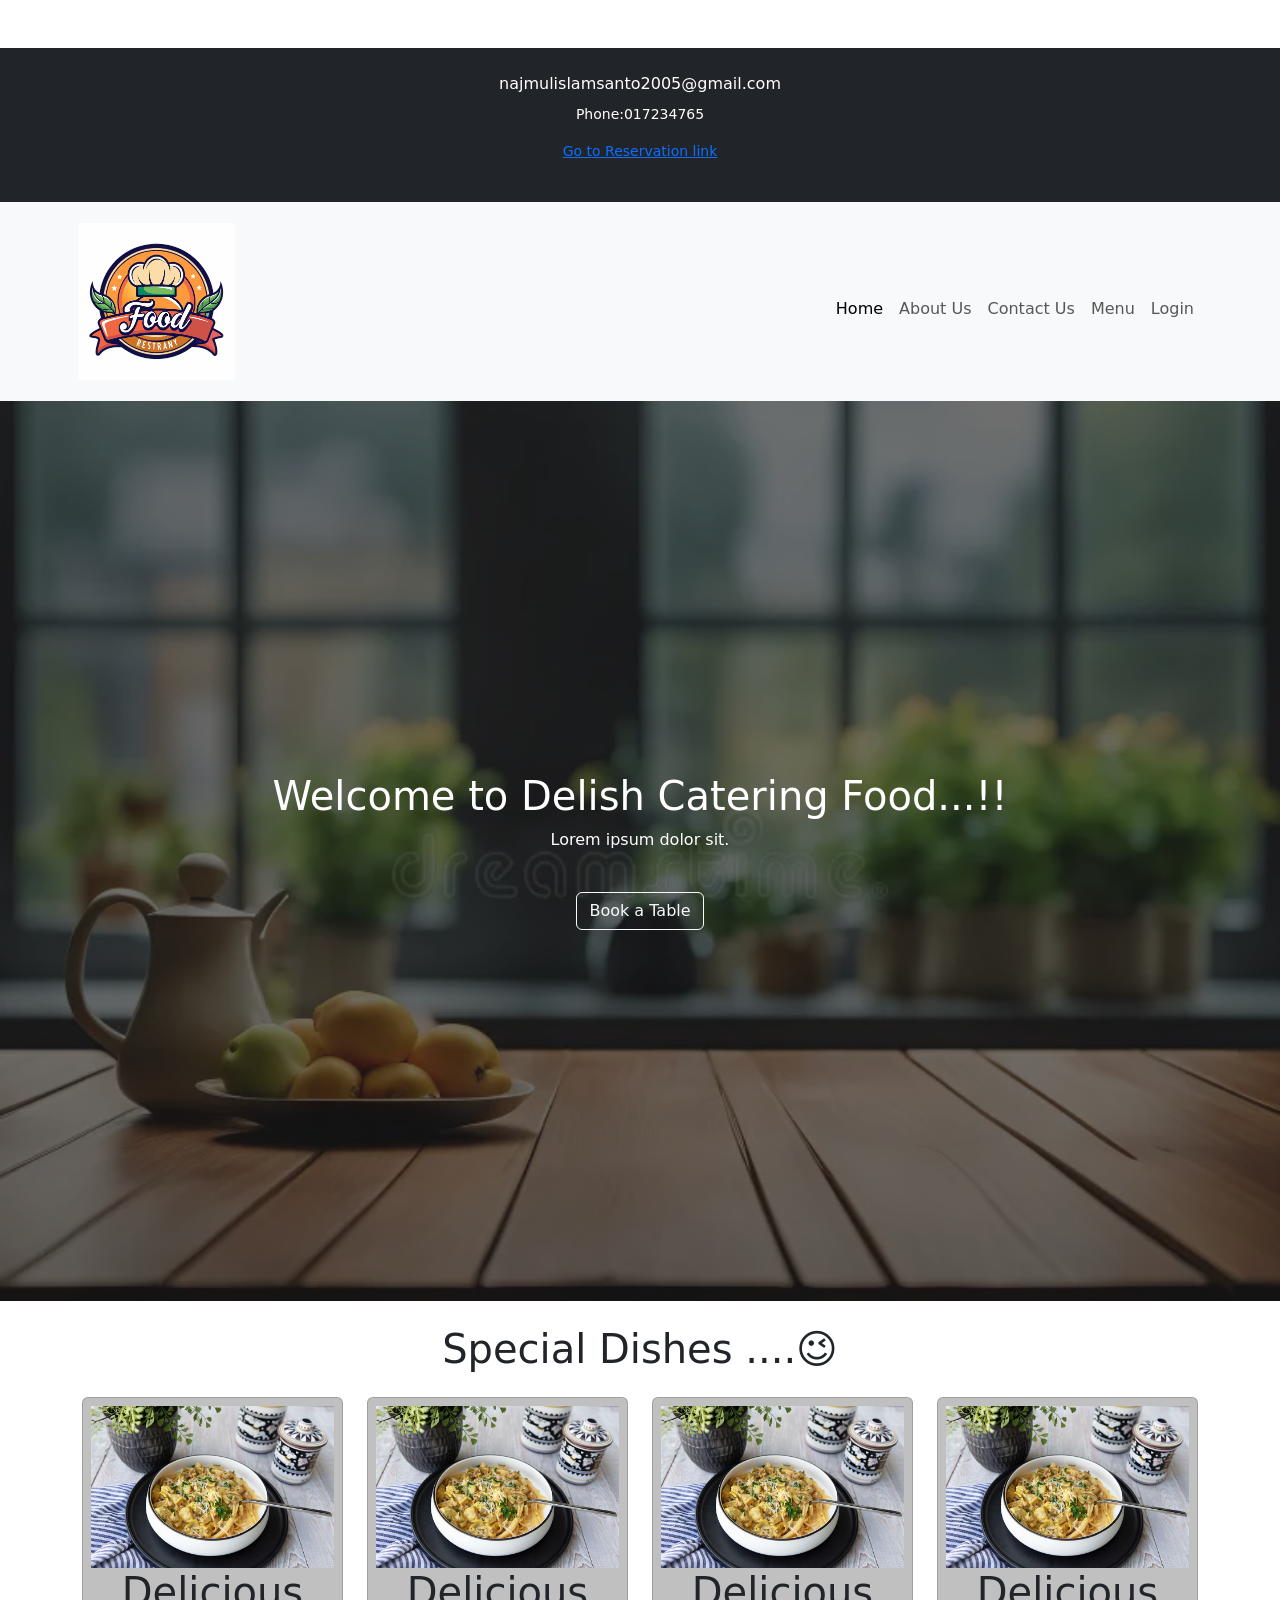
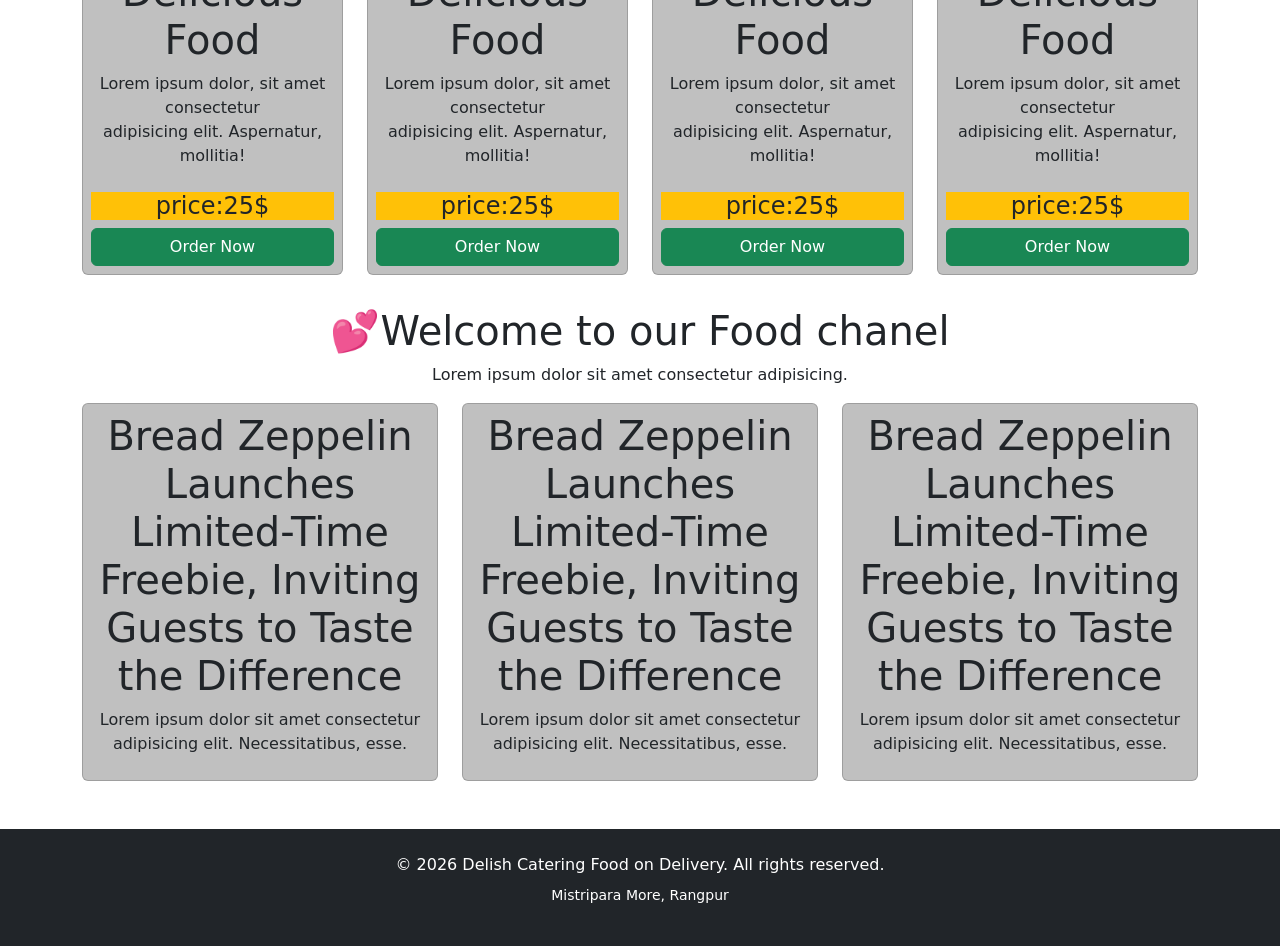
<file: index.html>
<!doctype html>
<html lang="en" data-bs-theme="light">

<head>
  <title>Restaurant</title>
  <!-- Required meta tags -->
  <meta charset="utf-8" />
  <meta name="viewport" content="width=device-width, initial-scale=1" />

  <!-- Bootstrap CSS v5.3.8 -->
  <link href="https://cdn.jsdelivr.net/npm/bootstrap@5.3.8/dist/css/bootstrap.min.css" rel="stylesheet"
    integrity="sha384-sRIl4kxILFvY47J16cr9ZwB07vP4J8+LH7qKQnuqkuIAvNWLzeN8tE5YBujZqJLB" crossorigin="anonymous" />
  <link rel="stylesheet" href="style.css">
</head>

<body>

  <!----===== header start =====---->

  <header class="bg-dark text-white py-4 mt-5">
    <div class="container text-center">
      <p class="mb-0">najmulislamsanto2005@gmail.com</p>
      <p class="small mt-2">Phone:017234765</p>
      <p class="small mt-2">
        <a href="https://www.alaskaair.com/booking/link-reservations ">Go to Reservation link</a>
      </p>

    </div>
  </header>


  <!----===== header Exit =====---->



  <nav class="navbar navbar-expand-lg bg-body-tertiary">
    <div class="container p-2">
      <a class="navbar-brand" href="#">
        <img class="h-25 w-25" src="img/logo.avif" alt="logo">
      </a>
      <button class="navbar-toggler" type="button" data-bs-toggle="collapse" data-bs-target="#navbarNav"
        aria-controls="navbarNav" aria-expanded="false" aria-label="Toggle navigation">
        <span class="navbar-toggler-icon"></span>
      </button>
      <div class="collapse navbar-collapse justify-content-end  mt-3" id="navbarNav">
        <ul class="navbar-nav">
          <li class="nav-item">
            <a class="nav-link active" aria-current="page" href="index.html">Home</a>
          </li>

          <li class="nav-item">
            <a class="nav-link" href="about.html">About Us</a>
          </li>
          <li class="nav-item">
            <a class="nav-link" href="contact.html">Contact Us</a>
          </li>
          <li class="nav-item">
            <a class="nav-link" href="menu.html">Menu</a>
          </li>
          <li class="nav-item">
            <a class="nav-link" href="login.html">Login</a>
          </li>


        </ul>
      </div>
    </div>
  </nav>






  <main>
    <div class="banner-full align-items-center">
      <div class="banner-content align-items-center d-flex text-center justify-content-center text-white">
        <div class="text-center ">
          <h1>Welcome to Delish Catering Food...!!</h1>
          <p>Lorem ipsum dolor sit.</p><br>
          <button class="btn btn-outline-light" type="submit">Book a Table</button>

        </div>

      </div>
    </div>
  </main>



  <div class="container text-center py-4">
    <h1>Special Dishes ....😉</h1>
    <div class="row">


      <div class="col-md-6 col-lg-3">
        <div class="card mt-3 p-2">
          <img src="img/dish..3.webp" alt="card1">
          <h1>Delicious Food</h1>
          <p>Lorem ipsum dolor, sit amet consectetur <br> adipisicing elit. Aspernatur, mollitia!</p>
          <h4 class="bg-warning mt-2">price:25$</h4>
          <button type="button" class="btn btn-success">Order Now</button>


        </div>

      </div>

      <div class="col-md-6 col-lg-3">
        <div class="card mt-3 p-2">
          <img src="img/dish..3.webp" alt="card1">
          <h1>Delicious Food</h1>
          <p>Lorem ipsum dolor, sit amet consectetur <br> adipisicing elit. Aspernatur, mollitia!</p>
          <h4 class="bg-warning mt-2">price:25$</h4>
          <button type="button" class="btn btn-success">Order Now</button>


        </div>

      </div>

      <div class="col-md-6 col-lg-3">
        <div class="card mt-3 p-2">
          <img src="img/dish..3.webp" alt="card1">
          <h1>Delicious Food</h1>
          <p>Lorem ipsum dolor, sit amet consectetur <br> adipisicing elit. Aspernatur, mollitia!</p>
          <h4 class="bg-warning mt-2">price:25$</h4>
          <button type="button" class="btn btn-success">Order Now</button>


        </div>

      </div>

      <div class="col-md-6 col-lg-3">
        <div class="card mt-3 p-2">
          <img src="img/dish..3.webp" alt="card1">
          <h1>Delicious Food</h1>
          <p>Lorem ipsum dolor, sit amet consectetur <br> adipisicing elit. Aspernatur, mollitia!</p>
          <h4 class="bg-warning mt-2">price:25$</h4>
          <button type="button" class="btn btn-success">Order Now</button>


        </div>

      </div>


    </div>
  </div>



  <div class="container text-center mt-2">
    <h1>💕Welcome to our Food chanel </h1>
    <p>Lorem ipsum dolor sit amet consectetur adipisicing.</p>
    <div class="row">


      <div class="col-md-4">
        <div class="card p-2">
          <h1>Bread Zeppelin Launches Limited-Time Freebie, Inviting Guests to Taste the Difference</h1>
          <p>Lorem ipsum dolor sit amet consectetur <br> adipisicing elit. Necessitatibus, esse.</p>
        </div>

      </div>

      <div class="col-md-4">
        <div class="card p-2">
          <h1>Bread Zeppelin Launches Limited-Time Freebie, Inviting Guests to Taste the Difference</h1>
          <p>Lorem ipsum dolor sit amet consectetur <br> adipisicing elit. Necessitatibus, esse.</p>
        </div>

      </div>

      <div class="col-md-4">
        <div class="card p-2">
          <h1>Bread Zeppelin Launches Limited-Time Freebie, Inviting Guests to Taste the Difference</h1>
          <p>Lorem ipsum dolor sit amet consectetur <br> adipisicing elit. Necessitatibus, esse.</p>
        </div>

      </div>



    </div>
  </div>














  <!-- ====================== Footer Start =================== -->
  <footer class="bg-dark text-white py-4 mt-5">
    <div class="container text-center">
      <p class="mb-0">&copy; 2026 Delish Catering Food on Delivery. All rights reserved.</p>
      <p class="small mt-2"><i class="fa-solid fa-map-pin"></i> Mistripara More, Rangpur</p>
    </div>
  </footer>

  <!-- ====================== Footer Exit =================== -->
  <!-- Bootstrap JavaScript Bundle (includes Popper) -->
  <script src="https://cdn.jsdelivr.net/npm/bootstrap@5.3.8/dist/js/bootstrap.bundle.min.js"
    integrity="sha384-FKyoEForCGlyvwx9Hj09JcYn3nv7wiPVlz7YYwJrWVcXK/BmnVDxM+D2scQbITxI"
    crossorigin="anonymous"></script>
</body>

</html>
</file>
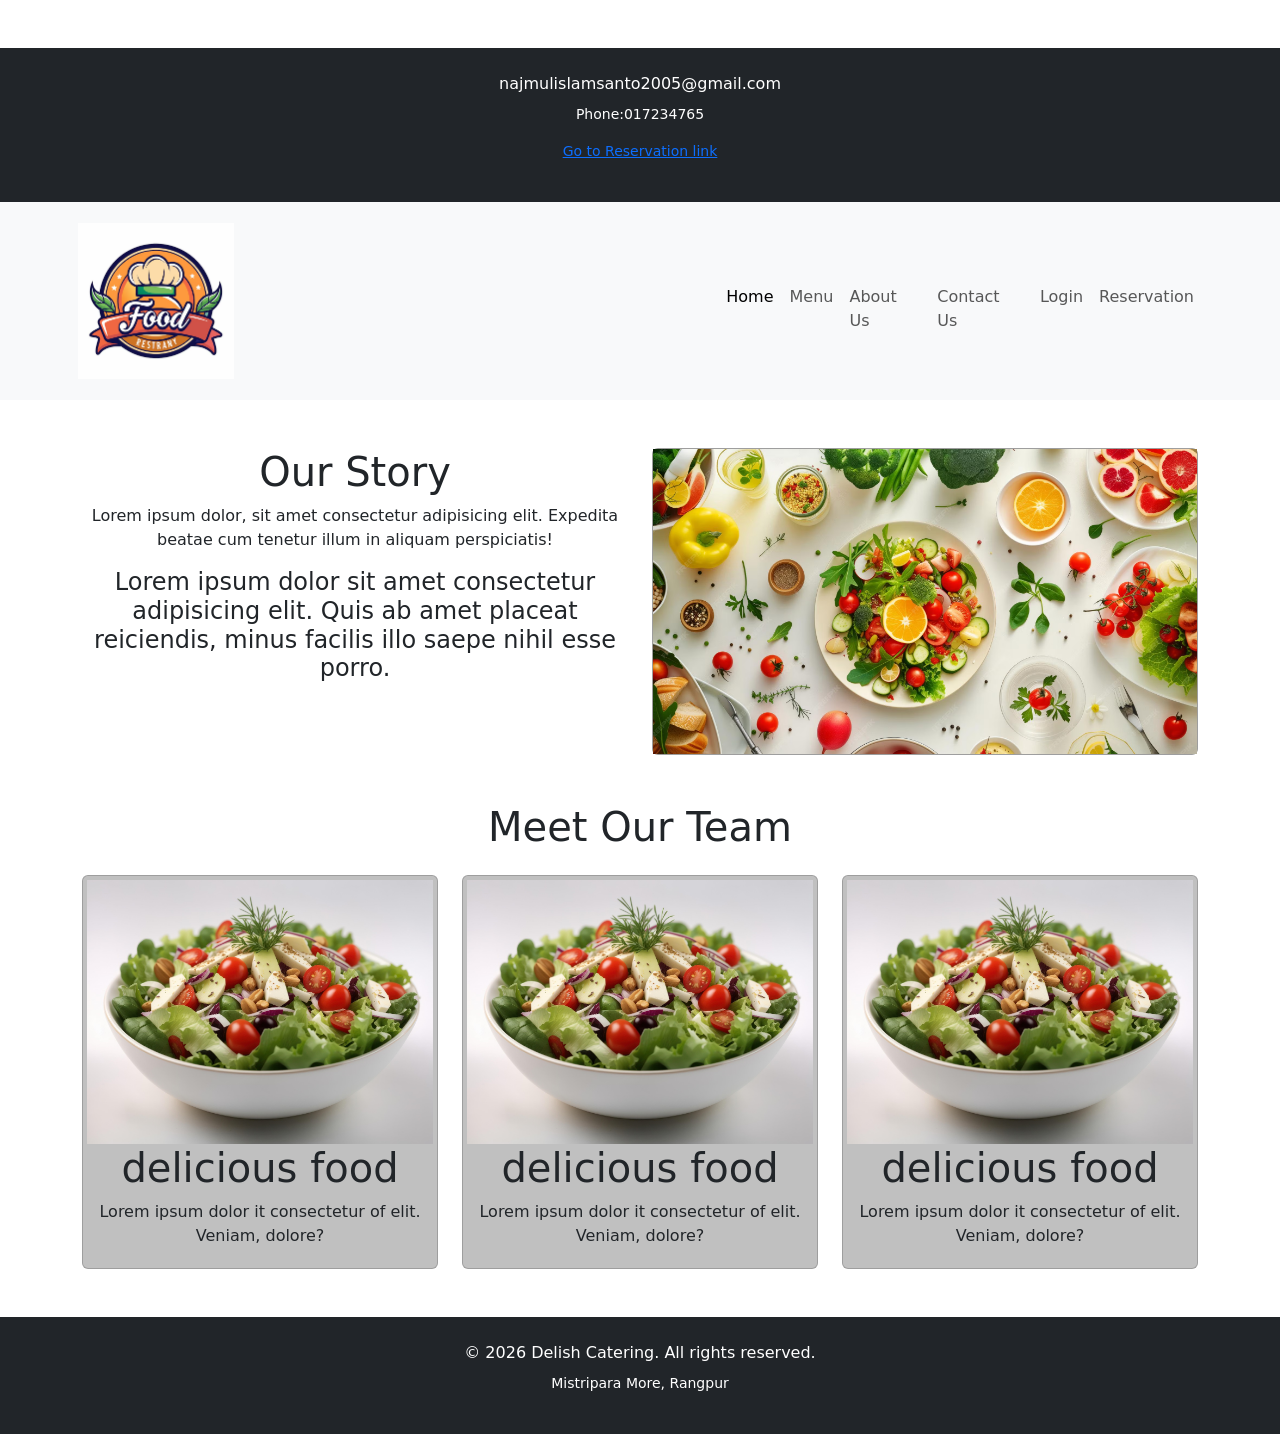
<file: about.html>
<!doctype html>
<html lang="en" data-bs-theme="light">

<head>
  <title>Restaurant</title>
  <!-- Required meta tags -->
  <meta charset="utf-8" />
  <meta name="viewport" content="width=device-width, initial-scale=1" />

  <!-- Bootstrap CSS v5.3.8 -->
  <link href="https://cdn.jsdelivr.net/npm/bootstrap@5.3.8/dist/css/bootstrap.min.css" rel="stylesheet"
    integrity="sha384-sRIl4kxILFvY47J16cr9ZwB07vP4J8+LH7qKQnuqkuIAvNWLzeN8tE5YBujZqJLB" crossorigin="anonymous" />
  <link rel="stylesheet" href="style.css">
</head>

<body>

  <!----===== header start =====---->

  <header class="bg-dark text-white py-4 mt-5">
    <div class="container text-center">
      <p class="mb-0">najmulislamsanto2005@gmail.com</p>
      <p class="small mt-2">Phone:017234765</p>
      <p class="small mt-2">
        <a href="https://www.alaskaair.com/booking/link-reservations ">Go to Reservation link</a>
      </p>

    </div>
  </header>


  <!----===== header Exit =====---->



  <nav class="navbar navbar-expand-lg bg-body-tertiary">
    <div class="container p-2">
      <a class="navbar-brand" href="#">
        <img class="h-25 w-25" src="img/logo.avif" alt="logo">
      </a>
      <button class="navbar-toggler" type="button" data-bs-toggle="collapse" data-bs-target="#navbarNav"
        aria-controls="navbarNav" aria-expanded="false" aria-label="Toggle navigation">
        <span class="navbar-toggler-icon"></span>
      </button>
      <div class="collapse navbar-collapse justify-content-end  mt-3" id="navbarNav">
        <ul class="navbar-nav">
          <li class="nav-item">
            <a class="nav-link active" aria-current="page" href="index.html">Home</a>
          </li>
          <li class="nav-item">
            <a class="nav-link" href="menu.html">Menu</a>
          </li>
          <li class="nav-item">
            <a class="nav-link" href="about.html">About Us</a>
          </li>
          <li class="nav-item">
            <a class="nav-link" href="contact.html">Contact Us</a>
          </li>
          <li class="nav-item">
            <a class="nav-link" href="login.html">Login</a>
          </li>
          <li class="nav-item">
            <a class="nav-link" href="signup.html">Reservation</a>
          </li>
        </ul>
      </div>
    </div>
  </nav>



  <div class="container text-center">
    <div class="row">
      <div class="col-md-6  align-items-center justify-content-center mt-5">
        <h1>Our Story</h1>
        <p>Lorem ipsum dolor, sit amet consectetur adipisicing elit. Expedita beatae cum tenetur illum in aliquam
          perspiciatis!</p>
        <h4>Lorem ipsum dolor sit amet consectetur adipisicing elit. Quis ab amet placeat reiciendis, minus facilis illo
          saepe nihil esse porro.</h4>

      </div>



      <div class="col-md-6 mt-5">
        <div class="card">
          <img class="h-35 w-35" src="img/photo9.avif" alt="story">
        </div>
      </div>
    </div>




  </div>



  <div class="container text-center mt-5">
    <h1>Meet Our Team</h1>
    <div class="row">



      <div class="col-md-4">
        <div class="card mt-3 p-1">
          <img src="img/team 2.jpg" alt=" team2">

          <h1>delicious food</h1>
          <p>Lorem ipsum dolor it consectetur of elit. Veniam, dolore?</p>
        </div>
      </div>


      <div class="col-md-4">
        <div class="card mt-3 p-1">
          <img src="img/team 2.jpg" alt=" team2">

          <h1>delicious food</h1>
          <p>Lorem ipsum dolor it consectetur of elit. Veniam, dolore?</p>
        </div>
      </div>


      <div class="col-md-4">
        <div class="card mt-3 p-1">
          <img src="img/team 2.jpg" alt=" team2">

          <h1>delicious food</h1>
          <p>Lorem ipsum dolor it consectetur of elit. Veniam, dolore?</p>
        </div>
      </div>




    </div>
  </div>
   <!--======================Footer Start===================-->
  <footer class="bg-dark text-white py-4 mt-5">
    <div class="container text-center">
      <p class="mb-0">&copy; 2026 Delish Catering. All rights reserved.</p>
      <p class="small mt-2"><i class="fa-solid fa-map-pin"></i> Mistripara More, Rangpur</p>
    </div>
  </footer>

  <!-- ====================== Footer Exit =================== -->
  <!-- Bootstrap JavaScript Bundle (includes Popper) -->
  <script src="https://cdn.jsdelivr.net/npm/bootstrap@5.3.8/dist/js/bootstrap.bundle.min.js"
    integrity="sha384-FKyoEForCGlyvwx9Hj09JcYn3nv7wiPVlz7YYwJrWVcXK/BmnVDxM+D2scQbITxI"
    crossorigin="anonymous"></script>
</body>

</html>
</file>
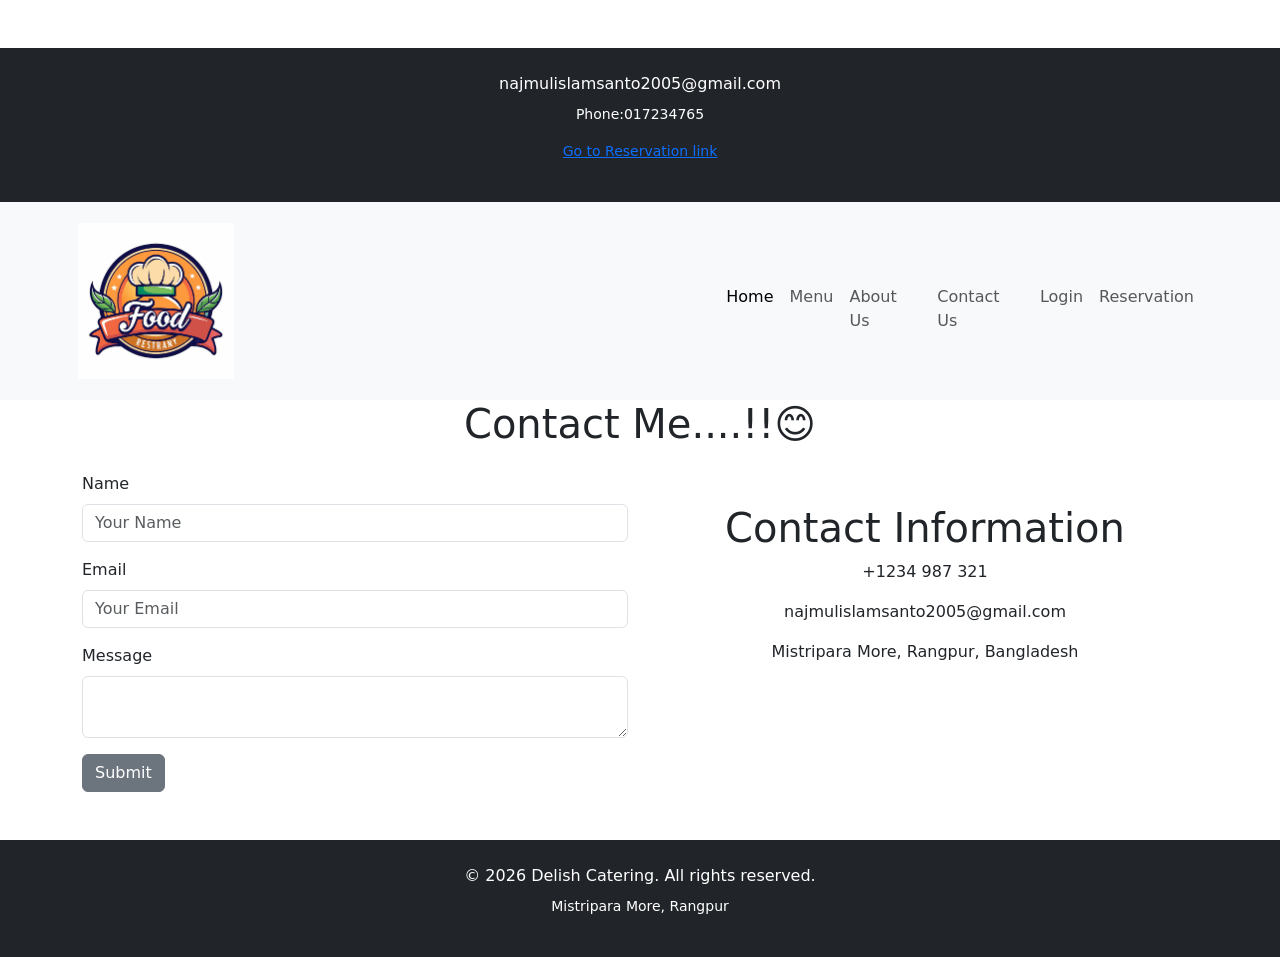
<file: contact.html>
<!doctype html>
<html lang="en" data-bs-theme="light">

<head>
  <title>Restaurant</title>
  <!-- Required meta tags -->
  <meta charset="utf-8" />
  <meta name="viewport" content="width=device-width, initial-scale=1" />

  <!-- Bootstrap CSS v5.3.8 -->
  <link href="https://cdn.jsdelivr.net/npm/bootstrap@5.3.8/dist/css/bootstrap.min.css" rel="stylesheet"
    integrity="sha384-sRIl4kxILFvY47J16cr9ZwB07vP4J8+LH7qKQnuqkuIAvNWLzeN8tE5YBujZqJLB" crossorigin="anonymous" />
  <link rel="stylesheet" href="style.css">
</head>

<body>

  <!----===== header start =====---->

  <header class="bg-dark text-white py-4 mt-5">
    <div class="container text-center">
      <p class="mb-0">najmulislamsanto2005@gmail.com</p>
      <p class="small mt-2">Phone:017234765</p>
      <p class="small mt-2">
        <a href="https://www.alaskaair.com/booking/link-reservations ">Go to Reservation link</a>
      </p>

    </div>
  </header>


  <!----===== header Exit =====---->



  <nav class="navbar navbar-expand-lg bg-body-tertiary">
    <div class="container p-2">
      <a class="navbar-brand" href="#">
        <img class="h-25 w-25" src="img/logo.avif" alt="logo">
      </a>
      <button class="navbar-toggler" type="button" data-bs-toggle="collapse" data-bs-target="#navbarNav"
        aria-controls="navbarNav" aria-expanded="false" aria-label="Toggle navigation">
        <span class="navbar-toggler-icon"></span>
      </button>
      <div class="collapse navbar-collapse justify-content-end  mt-3" id="navbarNav">
        <ul class="navbar-nav">
          <li class="nav-item">
            <a class="nav-link active" aria-current="page" href="index.html">Home</a>
          </li>
          <li class="nav-item">
            <a class="nav-link" href="menu.html">Menu</a>
          </li>
          <li class="nav-item">
            <a class="nav-link" href="about.html">About Us</a>
          </li>
          <li class="nav-item">
            <a class="nav-link" href="contact.html">Contact Us</a>
          </li>
          <li class="nav-item">
            <a class="nav-link" href="login.html">Login</a>
          </li>
          <li class="nav-item">
            <a class="nav-link" href="signup.html">Reservation</a>
          </li>
        </ul>
      </div>
    </div>
  </nav>



    <!--------======= contact start ==========------->
    
    <div class="container">
      <h1 class="text-center">Contact Me....!!😊</h1>
      <div class="row">
    
        <div class="col-md-6 mt-3">
          <form action="">
            <div class="mb-3">
              <label for="name" class="form-label">Name</label>
              <input type="text" class="form-control" id="name" placeholder="Your Name" required>
            </div>
            <div class="mb-3">
              <label for="email" class="form-label">Email</label>
              <input type="email" class="form-control" id="email" placeholder="Your Email" required>
            </div>
    
            <div class="mb-3">
              <label for="message" class="form-label">Message</label>
              <textarea class="form-control" id="message" placeholder="Your Message" required>
    
                </textarea>
            </div>
            <button type="submit" class="btn btn-secondary">Submit</button>
    
          </form>
        </div>
    
        <div class="col-md-6 text-center mt-5">
          <h1>Contact Information</h1>
          <p>+1234 987 321</p>
          <p>najmulislamsanto2005@gmail.com</p>
          <p>Mistripara More, Rangpur, Bangladesh</p>
        </div>
    
      </div>
    </div>

  
  








  <!-- ====================== Footer Start =================== -->
  <footer class="bg-dark text-white py-4 mt-5">
    <div class="container text-center">
      <p class="mb-0">&copy; 2026 Delish Catering. All rights reserved.</p>
      <p class="small mt-2"><i class="fa-solid fa-map-pin"></i> Mistripara More, Rangpur</p>
    </div>
  </footer>

  <!-- ====================== Footer Exit =================== -->
  <!-- Bootstrap JavaScript Bundle (includes Popper) -->
  <script src="https://cdn.jsdelivr.net/npm/bootstrap@5.3.8/dist/js/bootstrap.bundle.min.js"
    integrity="sha384-FKyoEForCGlyvwx9Hj09JcYn3nv7wiPVlz7YYwJrWVcXK/BmnVDxM+D2scQbITxI"
    crossorigin="anonymous"></script>
</body>

</html>
</file>
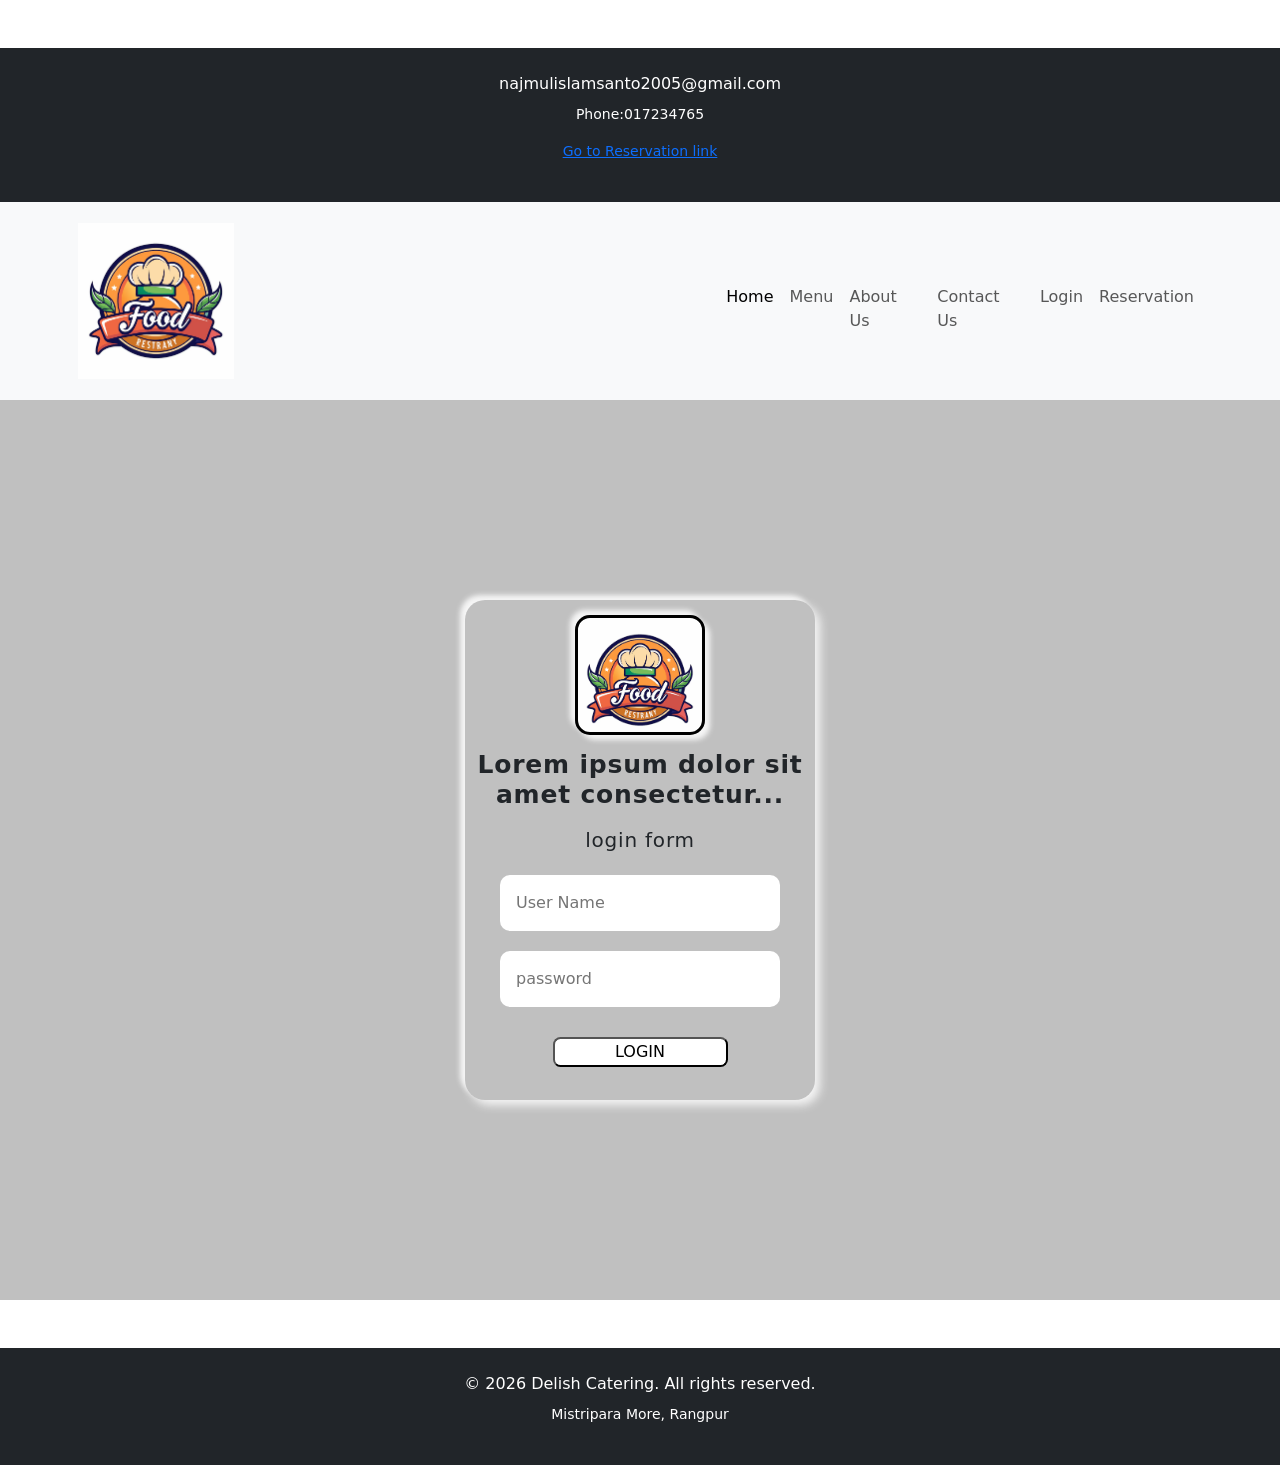
<file: login.html>
<!doctype html>
<html lang="en" data-bs-theme="light">

<head>
  <title>Restaurant</title>
  <!-- Required meta tags -->
  <meta charset="utf-8" />
  <meta name="viewport" content="width=device-width, initial-scale=1" />

  <!-- Bootstrap CSS v5.3.8 -->
  <link href="https://cdn.jsdelivr.net/npm/bootstrap@5.3.8/dist/css/bootstrap.min.css" rel="stylesheet"
    integrity="sha384-sRIl4kxILFvY47J16cr9ZwB07vP4J8+LH7qKQnuqkuIAvNWLzeN8tE5YBujZqJLB" crossorigin="anonymous" />
  <link rel="stylesheet" href="style.css">
</head>

<body>

  <!----===== header start =====---->

  <header class="bg-dark text-white py-4 mt-5">
    <div class="container text-center">
      <p class="mb-0">najmulislamsanto2005@gmail.com</p>
      <p class="small mt-2">Phone:017234765</p>
      <p class="small mt-2">
        <a href="https://www.alaskaair.com/booking/link-reservations ">Go to Reservation link</a>
      </p>

    </div>
  </header>


  <!----===== header Exit =====---->



  <nav class="navbar navbar-expand-lg bg-body-tertiary">
    <div class="container p-2">
      <a class="navbar-brand" href="#">
        <img class="h-25 w-25" src="img/logo.avif" alt="logo">
      </a>
      <button class="navbar-toggler" type="button" data-bs-toggle="collapse" data-bs-target="#navbarNav"
        aria-controls="navbarNav" aria-expanded="false" aria-label="Toggle navigation">
        <span class="navbar-toggler-icon"></span>
      </button>
      <div class="collapse navbar-collapse justify-content-end  mt-3" id="navbarNav">
        <ul class="navbar-nav">
          <li class="nav-item">
            <a class="nav-link active" aria-current="page" href="index.html">Home</a>
          </li>
          <li class="nav-item">
            <a class="nav-link" href="menu.html">Menu</a>
          </li>
          <li class="nav-item">
            <a class="nav-link" href="about.html">About Us</a>
          </li>
          <li class="nav-item">
            <a class="nav-link" href="contact.html">Contact Us</a>
          </li>
          <li class="nav-item">
            <a class="nav-link" href="login.html">Login</a>
          </li>
          <li class="nav-item">
            <a class="nav-link" href="signup.html">Reservation</a>
          </li>
        </ul>
      </div>
    </div>
  </nav>




  <div class="container1">
    <div class="login-form">
      <div class="log-logo">
      </div>
  
      <h3>Lorem ipsum dolor sit amet consectetur...</h3>
      <p>login form</p>
      <form action="">
        <div class="form-group-name">
          <input type="text" placeholder="User Name">
        </div>
        <div class="form-group-password">
          <input type="password" placeholder="password">
        </div>
        <input type="submit" value="LOGIN">

    
  
  
  
      </form>
    </div>
  </div>







  <!-- ====================== Footer Start =================== -->
  <footer class="bg-dark text-white py-4 mt-5">
    <div class="container text-center">
      <p class="mb-0">&copy; 2026 Delish Catering. All rights reserved.</p>
      <p class="small mt-2"><i class="fa-solid fa-map-pin"></i> Mistripara More, Rangpur</p>
    </div>
  </footer>

  <!-- ====================== Footer Exit =================== -->
  <!-- Bootstrap JavaScript Bundle (includes Popper) -->
  <script src="https://cdn.jsdelivr.net/npm/bootstrap@5.3.8/dist/js/bootstrap.bundle.min.js"
    integrity="sha384-FKyoEForCGlyvwx9Hj09JcYn3nv7wiPVlz7YYwJrWVcXK/BmnVDxM+D2scQbITxI"
    crossorigin="anonymous"></script>
</body>

</html>
</file>
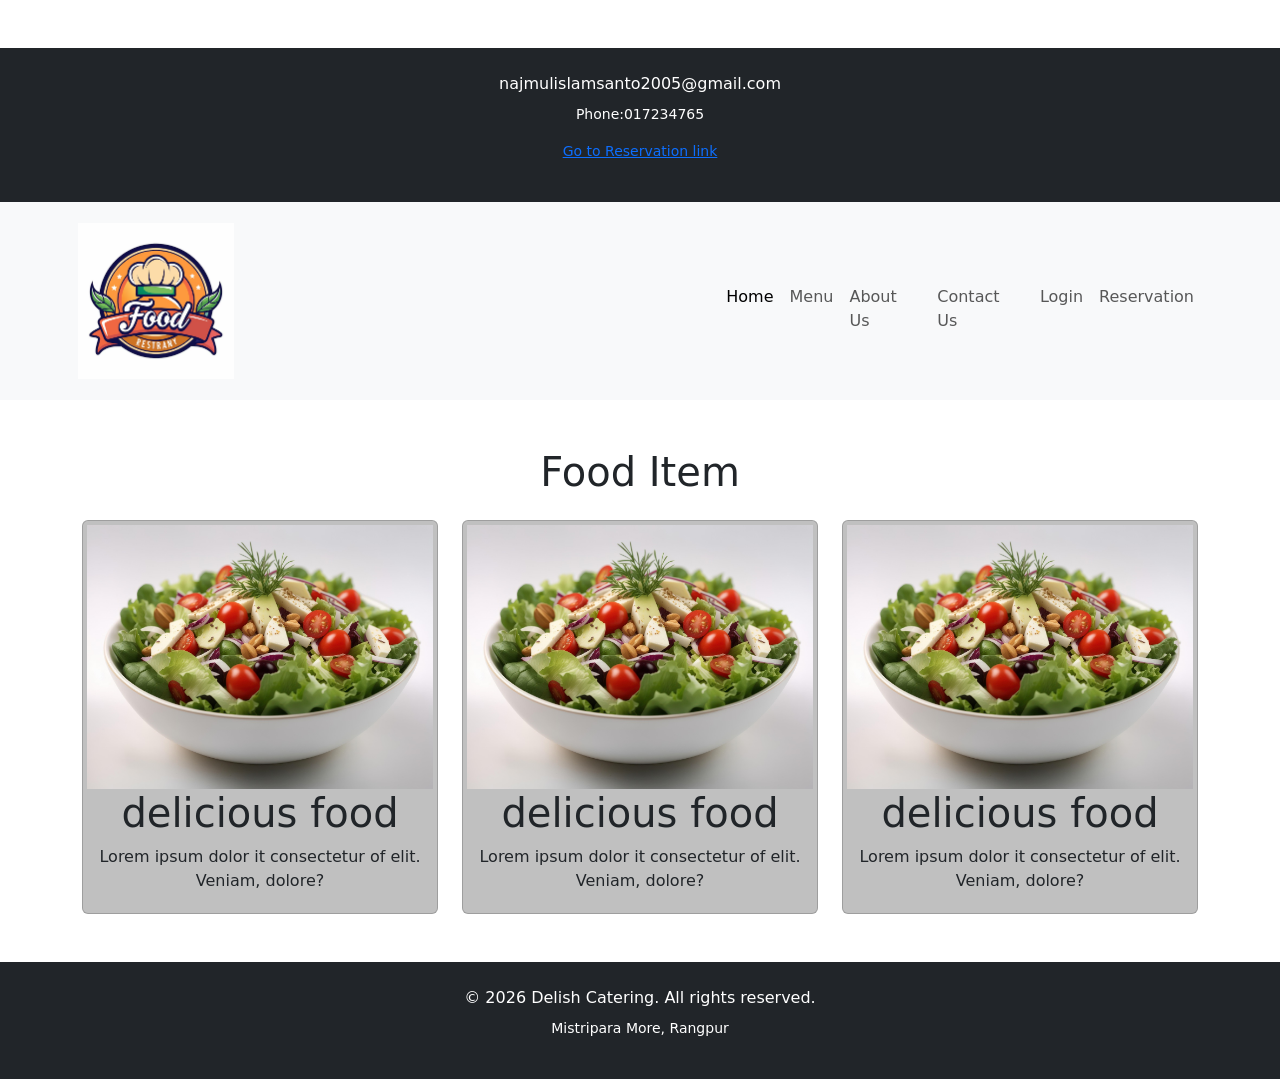
<file: menu.html>
<!doctype html>
<html lang="en" data-bs-theme="light">

<head>
  <title>Restaurant</title>
  <!-- Required meta tags -->
  <meta charset="utf-8" />
  <meta name="viewport" content="width=device-width, initial-scale=1" />

  <!-- Bootstrap CSS v5.3.8 -->
  <link href="https://cdn.jsdelivr.net/npm/bootstrap@5.3.8/dist/css/bootstrap.min.css" rel="stylesheet"
    integrity="sha384-sRIl4kxILFvY47J16cr9ZwB07vP4J8+LH7qKQnuqkuIAvNWLzeN8tE5YBujZqJLB" crossorigin="anonymous" />
  <link rel="stylesheet" href="style.css">
</head>

<body>

  <!----===== header start =====---->

  <header class="bg-dark text-white py-4 mt-5">
    <div class="container text-center">
      <p class="mb-0">najmulislamsanto2005@gmail.com</p>
      <p class="small mt-2">Phone:017234765</p>
      <p class="small mt-2">
        <a href="https://www.alaskaair.com/booking/link-reservations ">Go to Reservation link</a>
      </p>

    </div>
  </header>


  <!----===== header Exit =====---->



  <nav class="navbar navbar-expand-lg bg-body-tertiary">
    <div class="container p-2">
      <a class="navbar-brand" href="#">
        <img class="h-25 w-25" src="img/logo.avif" alt="logo">
      </a>
      <button class="navbar-toggler" type="button" data-bs-toggle="collapse" data-bs-target="#navbarNav"
        aria-controls="navbarNav" aria-expanded="false" aria-label="Toggle navigation">
        <span class="navbar-toggler-icon"></span>
      </button>
      <div class="collapse navbar-collapse justify-content-end  mt-3" id="navbarNav">
        <ul class="navbar-nav">
          <li class="nav-item">
            <a class="nav-link active" aria-current="page" href="index.html">Home</a>
          </li>
          <li class="nav-item">
            <a class="nav-link" href="menu.html">Menu</a>
          </li>
          <li class="nav-item">
            <a class="nav-link" href="about.html">About Us</a>
          </li>
          <li class="nav-item">
            <a class="nav-link" href="contact.html">Contact Us</a>
          </li>
          <li class="nav-item">
            <a class="nav-link" href="login.html">Login</a>
          </li>
          <li class="nav-item">
            <a class="nav-link" href="signup.html">Reservation</a>
          </li>
        </ul>
      </div>
    </div>
  </nav>



  <div class="container text-center mt-5">
    <h1>Food Item</h1>
    <div class="row">
  
  
  
      <div class="col-md-4">
        <div class="card mt-3 p-1">
          <img src="img/team 2.jpg" alt=" team2">
  
          <h1>delicious food</h1>
          <p>Lorem ipsum dolor it consectetur of elit. Veniam, dolore?</p>
        </div>
      </div>
  
  
      <div class="col-md-4">
        <div class="card mt-3 p-1">
          <img src="img/team 2.jpg" alt=" team2">
  
          <h1>delicious food</h1>
          <p>Lorem ipsum dolor it consectetur of elit. Veniam, dolore?</p>
        </div>
      </div>
  
  
      <div class="col-md-4">
        <div class="card mt-3 p-1">
          <img src="img/team 2.jpg" alt=" team2">
  
          <h1>delicious food</h1>
          <p>Lorem ipsum dolor it consectetur of elit. Veniam, dolore?</p>
        </div>
      </div>
  
  
  
  
    </div>
  </div>







  <!-- ====================== Footer Start =================== -->
  <footer class="bg-dark text-white py-4 mt-5">
    <div class="container text-center">
      <p class="mb-0">&copy; 2026 Delish Catering. All rights reserved.</p>
      <p class="small mt-2"><i class="fa-solid fa-map-pin"></i> Mistripara More, Rangpur</p>
    </div>
  </footer>

  <!-- ====================== Footer Exit =================== -->
  <!-- Bootstrap JavaScript Bundle (includes Popper) -->
  <script src="https://cdn.jsdelivr.net/npm/bootstrap@5.3.8/dist/js/bootstrap.bundle.min.js"
    integrity="sha384-FKyoEForCGlyvwx9Hj09JcYn3nv7wiPVlz7YYwJrWVcXK/BmnVDxM+D2scQbITxI"
    crossorigin="anonymous"></script>
</body>

</html>
</file>
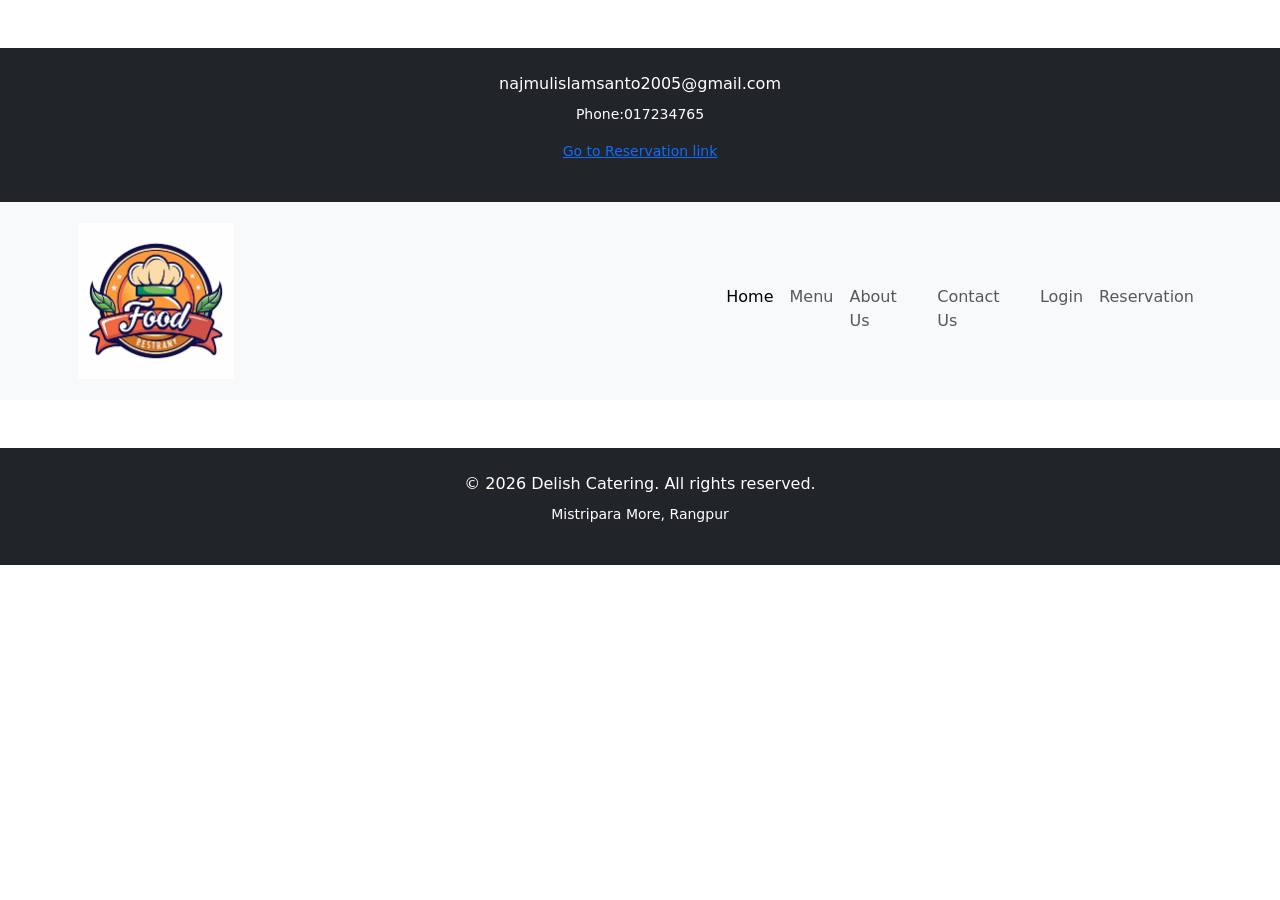
<file: signup.html>
<!doctype html>
<html lang="en" data-bs-theme="light">

<head>
  <title>Restaurant</title>
  <!-- Required meta tags -->
  <meta charset="utf-8" />
  <meta name="viewport" content="width=device-width, initial-scale=1" />

  <!-- Bootstrap CSS v5.3.8 -->
  <link href="https://cdn.jsdelivr.net/npm/bootstrap@5.3.8/dist/css/bootstrap.min.css" rel="stylesheet"
    integrity="sha384-sRIl4kxILFvY47J16cr9ZwB07vP4J8+LH7qKQnuqkuIAvNWLzeN8tE5YBujZqJLB" crossorigin="anonymous" />
  <link rel="stylesheet" href="style.css">
</head>

<body>

  <!----===== header start =====---->

  <header class="bg-dark text-white py-4 mt-5">
    <div class="container text-center">
      <p class="mb-0">najmulislamsanto2005@gmail.com</p>
      <p class="small mt-2">Phone:017234765</p>
      <p class="small mt-2">
        <a href="https://www.alaskaair.com/booking/link-reservations ">Go to Reservation link</a>
      </p>

    </div>
  </header>


  <!----===== header Exit =====---->



  <nav class="navbar navbar-expand-lg bg-body-tertiary">
    <div class="container p-2">
      <a class="navbar-brand" href="#">
        <img class="h-25 w-25" src="img/logo.avif" alt="logo">
      </a>
      <button class="navbar-toggler" type="button" data-bs-toggle="collapse" data-bs-target="#navbarNav"
        aria-controls="navbarNav" aria-expanded="false" aria-label="Toggle navigation">
        <span class="navbar-toggler-icon"></span>
      </button>
      <div class="collapse navbar-collapse justify-content-end  mt-3" id="navbarNav">
        <ul class="navbar-nav">
          <li class="nav-item">
            <a class="nav-link active" aria-current="page" href="index.html">Home</a>
          </li>
          <li class="nav-item">
            <a class="nav-link" href="menu.html">Menu</a>
          </li>
          <li class="nav-item">
            <a class="nav-link" href="about.html">About Us</a>
          </li>
          <li class="nav-item">
            <a class="nav-link" href="contact.html">Contact Us</a>
          </li>
          <li class="nav-item">
            <a class="nav-link" href="login.html">Login</a>
          </li>
          <li class="nav-item">
            <a class="nav-link" href="signup.html">Reservation</a>
          </li>
        </ul>
      </div>
    </div>
  </nav>







  <!-- ====================== Footer Start =================== -->
  <footer class="bg-dark text-white py-4 mt-5">
    <div class="container text-center">
      <p class="mb-0">&copy; 2026 Delish Catering. All rights reserved.</p>
      <p class="small mt-2"><i class="fa-solid fa-map-pin"></i> Mistripara More, Rangpur</p>
    </div>
  </footer>

  <!-- ====================== Footer Exit =================== -->
  <!-- Bootstrap JavaScript Bundle (includes Popper) -->
  <script src="https://cdn.jsdelivr.net/npm/bootstrap@5.3.8/dist/js/bootstrap.bundle.min.js"
    integrity="sha384-FKyoEForCGlyvwx9Hj09JcYn3nv7wiPVlz7YYwJrWVcXK/BmnVDxM+D2scQbITxI"
    crossorigin="anonymous"></script>
</body>

</html>
</file>
<file: style.css>
.banner-full{
  background-image: linear-gradient(rgba(0,0,0,0.4), rgba(0,0,0,0.4)),url(img/banner\ 1.webp);
  background-repeat: no-repeat;
  background-size: cover;
  background-position: center;
  height: 100vh;
  min-height: 400px;

}

.banner-content{
  height: 100%;
  background-color: rgba(47, 45, 45, 0.4);
}


.card{
  background-color: silver;
}





.container1{
  display: flex;
  height: 100vh;
  width: 100%;
  background-color: silver;
  justify-content: center;
  align-items: center;

}
.login-form{
  height: 500px;
  width: 350px;
  box-shadow: 5px 5px 10px whitesmoke, -5px -5px 5px whitesmoke ;
  border-radius: 20px;
  
}

.log-logo{
  background-image: url(img/logo.avif);
  margin: auto;
  height: 120px;
  width: 130px;
  border:solid black;
  background-repeat: no-repeat;
  box-shadow: 5px 5px 5px whitesmoke,-5px -5px 5px whitesmoke;
  border-radius: 15px;
  background-size: cover;
  margin-top: 15px;
  
}

.login-form h3{
  text-align: center;
  margin-top: 15px;
  font-size: 25px;
  font-weight: 700;
  letter-spacing: .8px;

}

.login-form p{
  text-align: center;
  margin-top: 15px;
  font-size: 20px;
  font-weight: 500;
  letter-spacing: .8px;
  

}
.login-form input[type="text"],.login-form input[type="password"]{
  margin: auto;
  display: block;
  padding: 16px;
  border: none;
  content: none;
  border-radius: 10px;
  width: 80%;
  margin-top: 20px;
  
  
  
}
.login-form input[type="submit"]{
  display: block;
  margin: auto;
  margin-top: 30px;
  background-color: white;
  border-radius: 7.5px;
  cursor: pointer;
  width: 50%;
}
</file>
